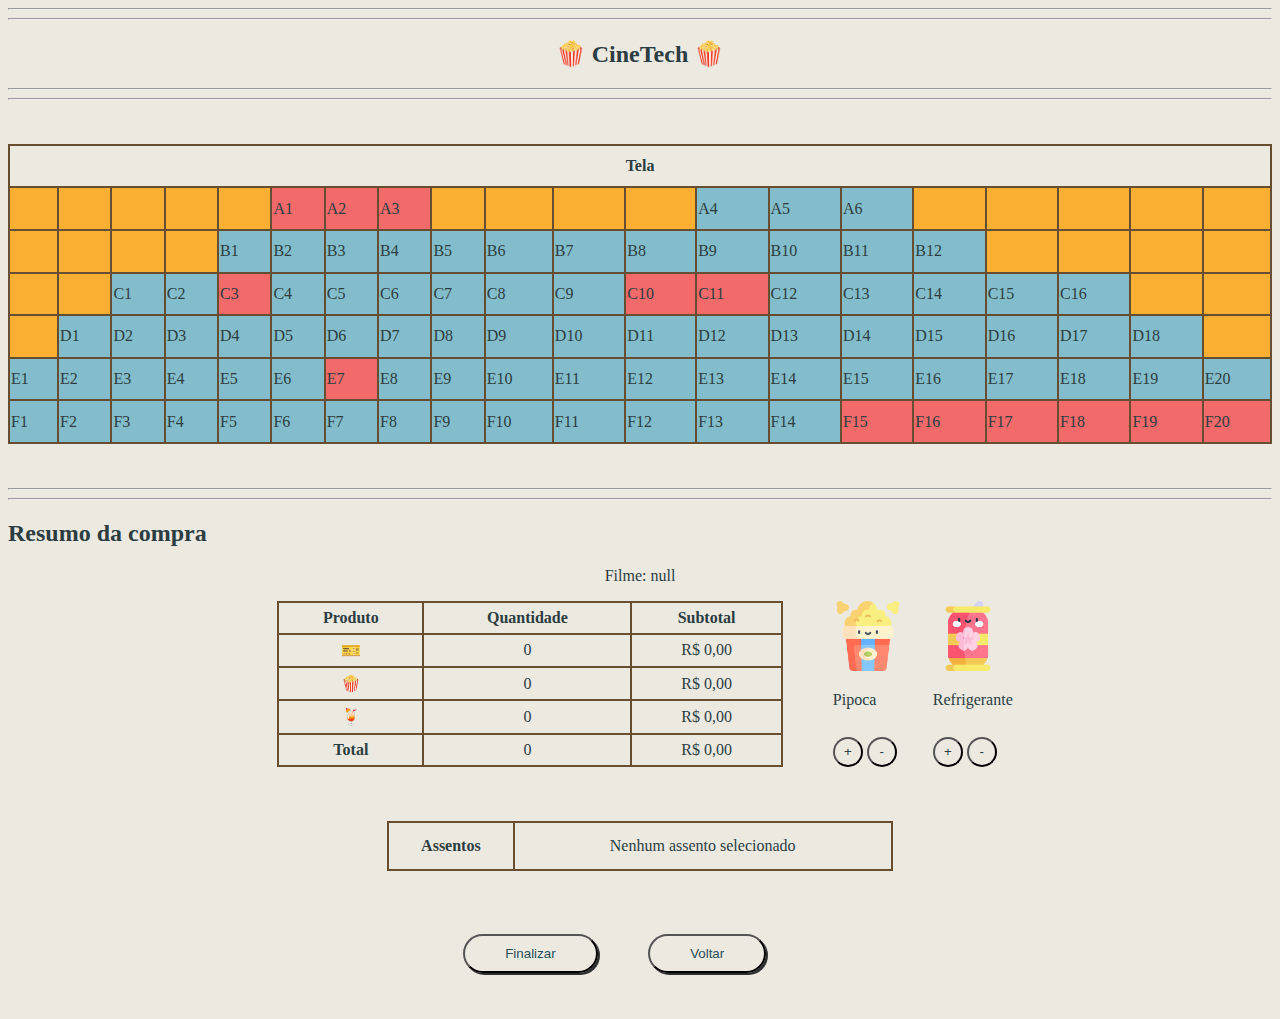
<file: Comprar/index.html>
<!DOCTYPE html>
<html lang="pt-br">
  <head>
    <meta charset="UTF-8" />
    <meta name="viewport" content="width=device-width, initial-scale=1.0" />
    <title>Document</title>
    <script src="cinema.js" defer></script>
    <link rel="stylesheet" href="style.css">
    <link rel="shortcut icon" href="../Imagens/cinemaico.ico" type="image/x-icon">
  </head>
  <body>
    <hr />
    <hr />
    <h2 align="center">🍿 CineTech 🍿</h2>
    <hr />
    <hr />
    <br />
    <br />
    <table align="center" width="100%" height="300" id="cinema">
      <tr>
        <th colspan="20">Tela</th>
      </tr>
      <tr>
        <td></td>
        <td></td>
        <td></td>
        <td></td>
        <td></td>
        <td><s>A1</s></td>
        <td><s>A2</s></td>
        <td><s>A3</s></td>
        <td></td>
        <td></td>
        <td></td>
        <td></td>
        <td>A4</td>
        <td>A5</td>
        <td>A6</td>
        <td></td>
        <td></td>
        <td></td>
        <td></td>
        <td></td>
      </tr>
      <tr>
        <td></td>
        <td></td>
        <td></td>
        <td></td>
        <td>B1</td>
        <td>B2</td>
        <td>B3</td>
        <td>B4</td>
        <td>B5</td>
        <td>B6</td>
        <td>B7</td>
        <td>B8</td>
        <td>B9</td>
        <td>B10</td>
        <td>B11</td>
        <td>B12</td>
        <td></td>
        <td></td>
        <td></td>
        <td></td>
      </tr>
      <tr>
        <td></td>
        <td></td>
        <td>C1</td>
        <td>C2</td>
        <td><s>C3</s></td>
        <td>C4</td>
        <td>C5</td>
        <td>C6</td>
        <td>C7</td>
        <td>C8</td>
        <td>C9</td>
        <td><s>C10</s></td>
        <td><s>C11</s></td>
        <td>C12</td>
        <td>C13</td>
        <td>C14</td>
        <td>C15</td>
        <td>C16</td>
        <td></td>
        <td></td>
      </tr>
      <tr>
        <td></td>
        <td>D1</td>
        <td>D2</td>
        <td>D3</td>
        <td>D4</td>
        <td>D5</td>
        <td>D6</td>
        <td>D7</td>
        <td>D8</td>
        <td>D9</td>
        <td>D10</td>
        <td>D11</td>
        <td>D12</td>
        <td>D13</td>
        <td>D14</td>
        <td>D15</td>
        <td>D16</td>
        <td>D17</td>
        <td>D18</td>
        <td></td>
      </tr>
      <tr>
        <td>E1</td>
        <td>E2</td>
        <td>E3</td>
        <td>E4</td>
        <td>E5</td>
        <td>E6</td>
        <td><s>E7</s></td>
        <td>E8</td>
        <td>E9</td>
        <td>E10</td>
        <td>E11</td>
        <td>E12</td>
        <td>E13</td>
        <td>E14</td>
        <td>E15</td>
        <td>E16</td>
        <td>E17</td>
        <td>E18</td>
        <td>E19</td>
        <td>E20</td>
      </tr>
      <tr>
        <td>F1</td>
        <td>F2</td>
        <td>F3</td>
        <td>F4</td>
        <td>F5</td>
        <td>F6</td>
        <td>F7</td>
        <td>F8</td>
        <td>F9</td>
        <td>F10</td>
        <td>F11</td>
        <td>F12</td>
        <td>F13</td>
        <td>F14</td>
        <td><s>F15</s></td>
        <td><s>F16</s></td>
        <td><s>F17</s></td>
        <td><s>F18</s></td>
        <td><s>F19</s></td>
        <td><s>F20</s></td>
      </tr>
    </table>
    <br />
    <br />
    <hr />
    <hr />
    <h2>Resumo da compra</h2>
    <p id="filme">Filme: </p>
    <div id="resumodacompra">
    <table  width="40%">
      <tr>
        <th>Produto</th>
        <th>Quantidade</th>
        <th>Subtotal</th>
      </tr>
      <tr>
        <th>🎫</th>
        <td align="center" id="n-ingressos">0</td>
        <td align="center" id="valor-ingressos">R$ 0,00</td>
      </tr>
      <tr>
        <th>🍿</th>
        <td align="center" id="n-pipocas">0</td>
        <td align="center" id="valor-pipocas">R$ 0,00</td>
      </tr>
      <tr>
        <th>🍹</th>
        <td align="center" id="n-refris">0</td>
        <td align="center" id="valor-refris">R$ 0,00</td>
      </tr>
      <tr>
        <th>Total</th>
        <td align="center" id="n-total">0</td>
        <td align="center" id="valor-total">R$ 0,00</td>
      </tr>
    </table>
    <div id="pipoca">
    <img src="../Imagens/pipoca.png" alt="Imagem de pipoca">
    <p class="nomecomida">Pipoca</p>
    <button  id="bt_adicionar_pipoca" class="bt">+</button>
    <button  id="bt_remover_pipoca" class="bt">-</button>
    </div>
    <div id="Refri">
    <img src="../Imagens/refri.png" alt="Imagem de refrigerante">
    <p class="nomecomida">Refrigerante</p>
    <button  id="bt_adicionar_refri" class="bt">+</button>
    <button  id="bt_remover_refri" class="bt">-</button>
  </div>
  </div>
    <br />
    <br />
    <br />
    <div id="tabelaselecionados">
    <table border="0" width="40%" height="50" id="assentosselecionados">
      <tr>
        <th>Assentos</th>
        <td align="center" id="assentos">Nenhum assento selecionado</td>
      </tr>
    </table>
  </div>
    <div id="botoes">
    <button id="bt_finalizar" class="botao">Finalizar</a ></button>
    <button class="botao" onclick="window.location.href = '../Inicio/inicio.html';">Voltar</a ></button>
  </div>
  </body>
</html>
</file>
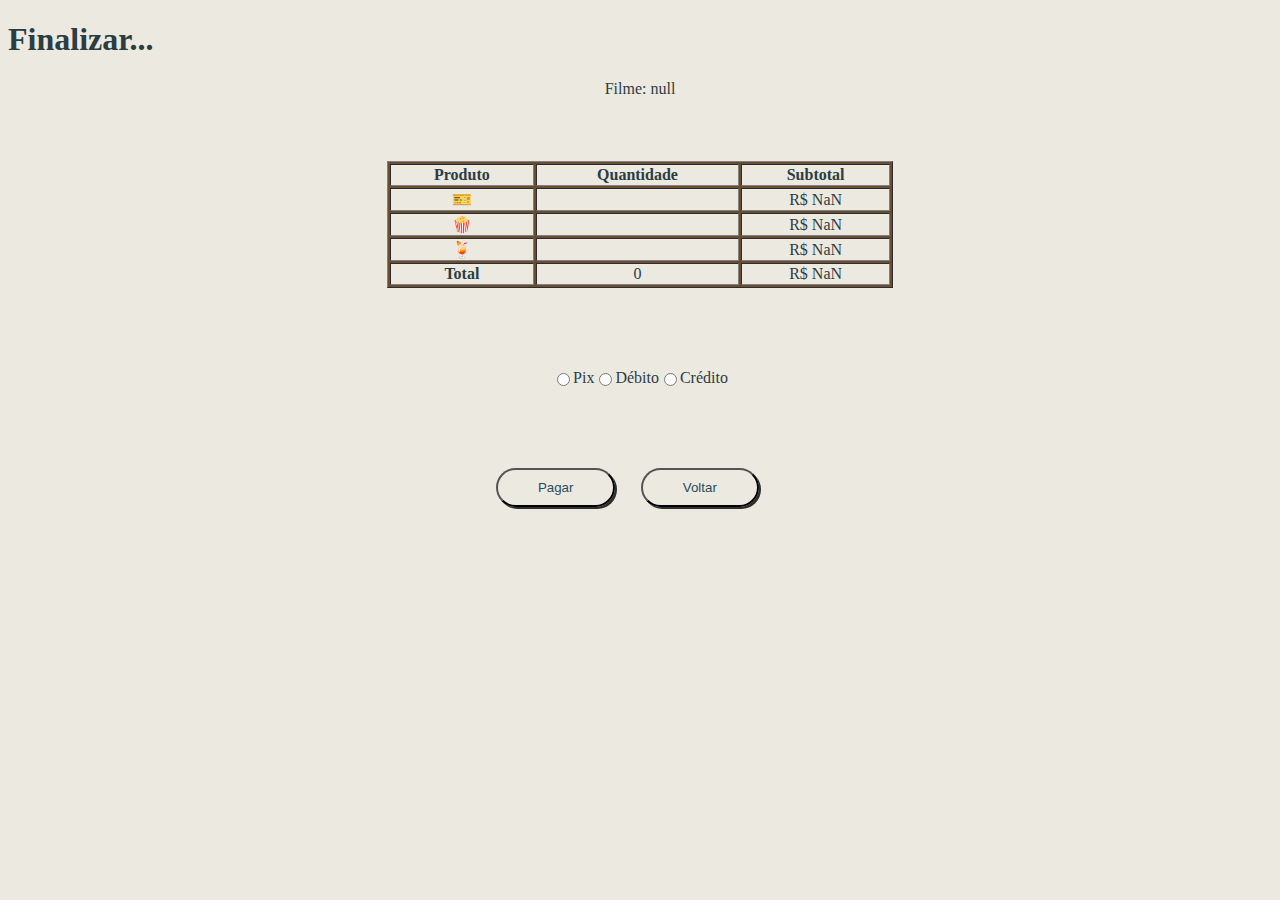
<file: Finalizar/finalizar.html>
<!DOCTYPE html>
<html lang="pt-br">
<head>
    <meta charset="UTF-8">
    <meta name="viewport" content="width=device-width, initial-scale=1.0">
    <title>Finalizar</title>
    <script src="finalizar.js" defer></script>
    <link rel="stylesheet" href="finalizar.css">
    <link rel="shortcut icon" href="../Imagens/cinemaico.ico" type="image/x-icon">
</head>
<body>
    <h1>Finalizar...</h1>
    <p id="nomefilme">Filme: </p>
    <div id="tabela">
    <table border="1" width="40%">
        <tr>
          <th>Produto</th>
          <th>Quantidade</th>
          <th>Subtotal</th>
        </tr>
        <tr>
          <th>🎫</th>
          <td align="center" id="n-ingressos">0</td>
          <td align="center" id="valor-ingressos">R$ 0,00</td>
        </tr>
        <tr>
          <th>🍿</th>
          <td align="center" id="n-pipocas">0</td>
          <td align="center" id="valor-pipocas">R$ 0,00</td>
        </tr>
        <tr>
          <th>🍹</th>
          <td align="center" id="n-refris">0</td>
          <td align="center" id="valor-refris">R$ 0,00</td>
        </tr>
        <tr>
          <th>Total</th>
          <td align="center" id="n-total">0</td>
          <td align="center" id="valor-total">R$ 0,00</td>
        </tr>
      </table></div>
      <br>
    <div id="formapagamento">
    <input type="radio" id="pix" name="opcao" class="checkbox"/>
    <label for="pix">Pix</label>
    <br>
    <input type="radio" id="debito" name="opcao" class="checkbox"/>
    <label for="debito">Débito</label>
    <br>
    <input type="radio" id="credito" name="opcao"class=" checkbox"/>
    <label for="credito">Crédito</label>
  </div>
    <br>
    <div id="botoes">
    <button class="botao" id="bt_pagar">Pagar</button>  <button class="botao" onclick="window.location.href = '../Comprar/index.html';">Voltar</a></button>
  </div>
</body>
</html>
</file>
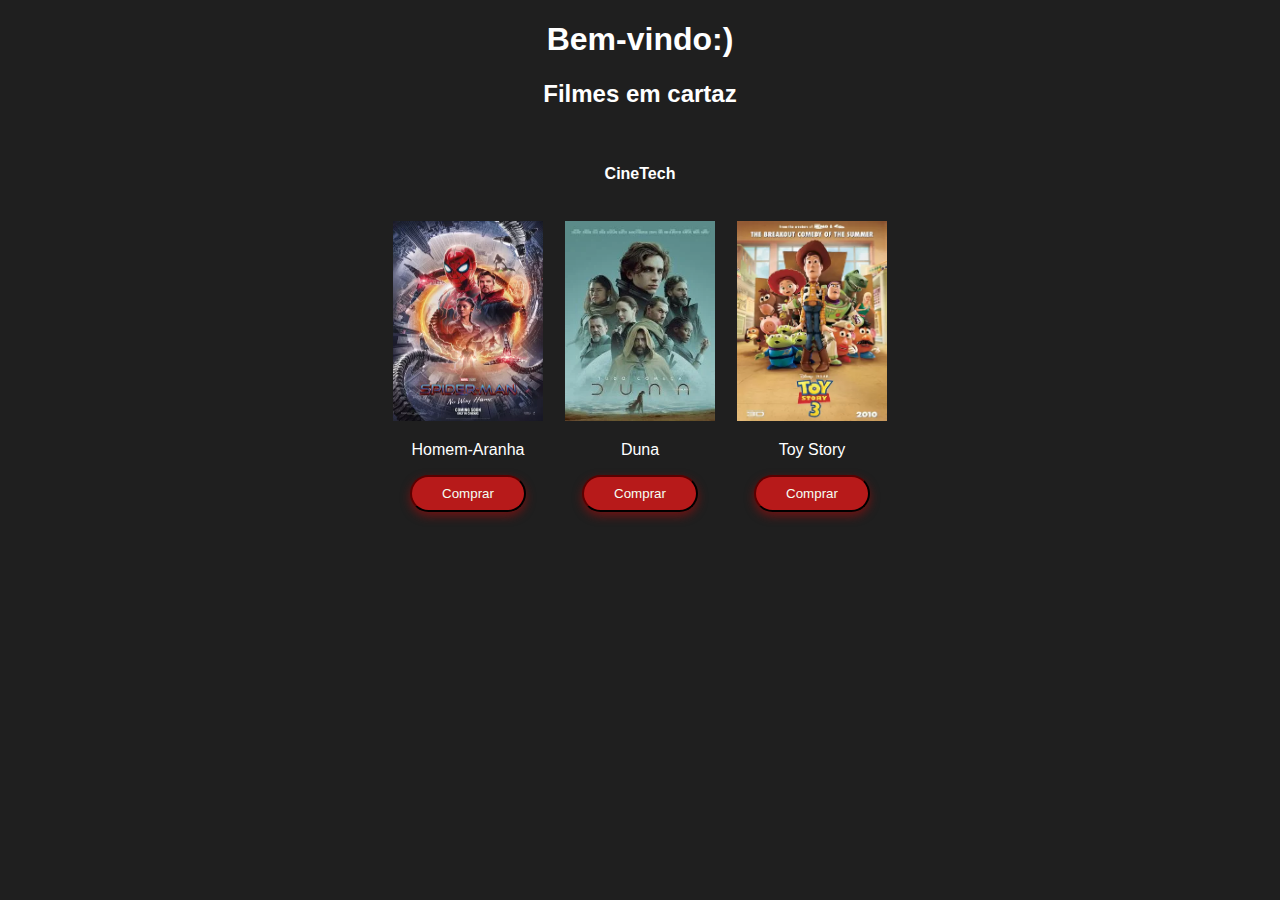
<file: Inicio/inicio.html>
<!DOCTYPE html>
<html lang="en">
<head>
    <meta charset="UTF-8">
    <meta name="viewport" content="width=device-width, initial-scale=1.0">
    <title>Tela inicial</title>
    <link rel="stylesheet" href="inicio.css">
    <link rel="shortcut icon" href="../Imagens/cinemaico.ico" type="image/x-icon">
    <script src="inicio.js" defer></script>
</head>
<body>
    <h1>Bem-vindo:)</h1>
    <h2>Filmes em cartaz</h2>
    <table  border="0">
        <tr>
            <th colspan="3">
                <p> CineTech </p>
            </th>
        </tr>
        <tr>
            <td>
                <img src="../Imagens/homemaranhacartaz.webp" alt="imagem do filme Homem-Aranha" width="125px">
                <p>Homem-Aranha</p>
                <button id="homemaranha" class="botao">Comprar</button>
            </td>
            <td>
                <img src="../Imagens/dunacartaz.webp" alt="imagem do filme Duna" width="125px">
                <p>Duna</p>
                <button id="duna" class="botao">Comprar</button>
            </td>
            <td> 
                <img src="../Imagens/toystorycartaz.webp" alt="imagem do filme Toy Story" width="125px">
                <p>Toy Story</p>
                <button id="toystory" class="botao" >Comprar</button>
            </td>
        </tr>
    </table>
</body>
</html>
</file>
<file: Comprar/style.css>
.selecionado{
    background-color: rgb(131, 189, 203);
    cursor: pointer;
}
.ocupado{
    background-color: rgb(243, 106, 106);
    cursor: not-allowed
}
.indisponivel{
    background-color: #fbb034;
}
*{
    background-color: rgb(236, 233, 225);
    color: rgb(44, 61, 65);
}
table{
    background-color: rgb(103, 78, 48);
}
.botao{
    margin-top: 5%;
    margin-right: 4%;
    margin-bottom: 3%;
    background-color: transparent;
    padding: 10px 40px;
    border-radius: 20px;
    color: rgb(42, 78, 88);
    border-color: rgb(0, 0, 0);
    box-shadow: 2px 2px rgb(45, 47, 47);
}
#cinema{
    user-select: none;
}
#resumodacompra,#filme{
    display: flex;
    justify-content: center;
}
img{
    width: 70px;
}
#pipoca{
    margin-left: 50px;
    margin-right: 30px;
}
#bt_adicionar_pipoca,.nomecomida,#bt_adicionar_refri,#bt_remover_refri,#bt_remover_pipoca{
    width: 30px;
    height: 30px;
    border-radius: 100%;
}
#botoes,#tabelaselecionados{
    display: flex;
    align-items: center;
    justify-content: center;
}
</file>
<file: Finalizar/finalizar.css>
*{
    background-color: rgb(236, 233, 225);
    color: rgb(44, 61, 65);
}
table{
    background-color: rgb(103, 78, 48);
}
.botao{
    margin-right: 2%;
    background-color: transparent;
    padding: 10px 40px;
    border-radius: 20px;
    color: rgb(42, 78, 88);
    border-color: rgb(0, 0, 0);
    box-shadow: 2px 2px rgb(45, 47, 47);
}
#botoes, #tabela, #nomefilme, #formapagamento{
    margin-bottom: 5%;
    display: flex;
    align-items: center;
    justify-content: center;
}
.checkbox{
    color: blue;
}
</file>
<file: Inicio/inicio.css>
table{
    margin: auto;
    border-spacing: 20px;
}
*{
    background-color: rgb(31, 31, 31);
    color: rgb(255, 255, 255);
    font-family: "Helvetica Neue", Helvetica, Arial, sans-serif;
    text-align: center;
}
img{
    width: 150px;
    height: 200px;
}
.botao{
    background-color: rgb(183, 26, 26);
    padding: 9px 30px;
    border-radius: 20px;
    color: rgb(245, 255, 243);
    border-color: rgb(6, 0, 0);
    box-shadow: 0px 4px 10px rgb(112, 19, 19);
}
</file>
